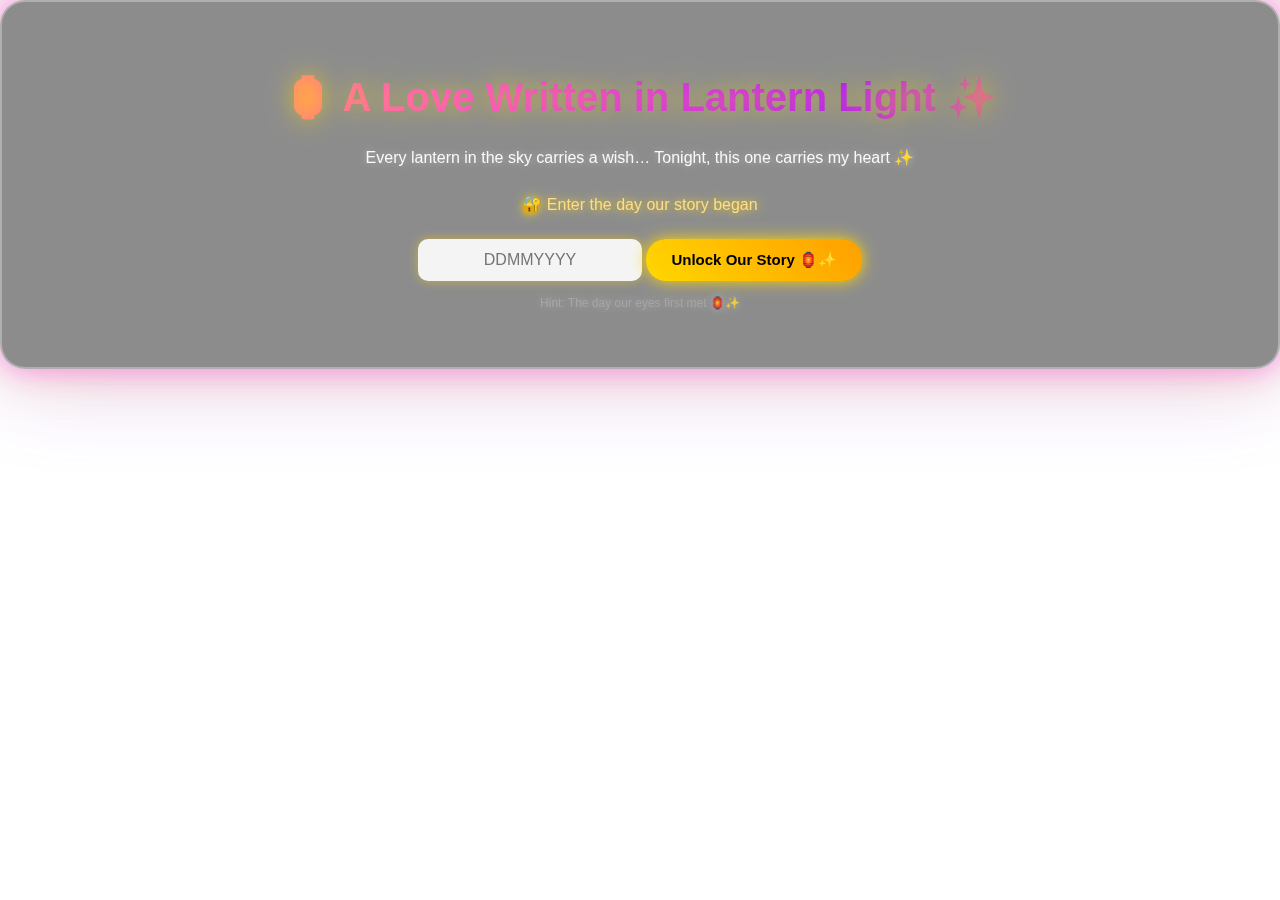
<file: index.html>
<!DOCTYPE html>
<html>
<head>
<title>Our Tangled Love 🏮</title>
<link rel="stylesheet" href="style.css">
</head>

<body class="intro-body">

<div class="intro-container">

<h1 class="intro-title">🏮 A Love Written in Lantern Light ✨</h1>

<p class="intro-sub">
Every lantern in the sky carries a wish…  
Tonight, this one carries my heart ✨
</p>

<div class="lock-box">
<p class="hint">🔐 Enter the day our story began</p>

<input type="password" id="pass" placeholder="DDMMYYYY">

<button onclick="unlock()">Unlock Our Story 🏮✨</button>
</div>

<p class="small-note">
Hint: The day our eyes first met 🏮✨
</p>

</div>

<script>
function unlock(){
let p = document.getElementById("pass").value;
let box = document.querySelector(".intro-container");

if(p === "13092024"){   // 🔁 PUT YOUR REAL DATE HERE
box.classList.add("success");

setTimeout(()=>{
window.location.href = "love.html";
},1800);

}else{
box.classList.add("error");
setTimeout(()=>{
box.classList.remove("error");
},600);

alert("Not yet, my love... try again 🏮✨");
}
}
</script>

</body>
</html>
</file>
<file: style.css>
body{
 /* 🌈 COLORFUL INTRO PAGE */

.intro-body{
height:100vh;
background:linear-gradient(120deg,#3a0ca3,#7209b7,#f72585,#ffb703);
background-size:400% 400%;
animation:gradientFlow 12s ease infinite;
display:flex;
justify-content:center;
align-items:center;
overflow:hidden;
}

@keyframes gradientFlow{
0%{background-position:0% 50%;}
50%{background-position:100% 50%;}
100%{background-position:0% 50%;}
}

.intro-container{
background:rgba(0,0,0,0.45);
backdrop-filter:blur(6px);
border:2px solid rgba(255,255,255,0.3);
padding:45px;
border-radius:25px;
text-align:center;
box-shadow:
0 0 30px rgba(255,0,255,0.4),
0 0 60px rgba(255,215,0,0.3),
0 0 100px rgba(138,43,226,0.3);
animation:fadeIn 1.5s ease;
position:relative;
}

.intro-title{
font-size:40px;
background:linear-gradient(90deg,#ffd700,#ff4ecd,#b517ff,#ffd700);
-webkit-background-clip:text;
-webkit-text-fill-color:transparent;
text-shadow:0 0 25px rgba(255,215,0,0.6);
}

.intro-sub{
color:#fff;
margin:18px 0 28px;
font-size:16px;
opacity:0.95;
text-shadow:0 0 10px rgba(255,255,255,0.4);
}

.lock-box input{
padding:14px;
border-radius:12px;
border:none;
outline:none;
text-align:center;
font-size:16px;
width:210px;
background:rgba(255,255,255,0.9);
box-shadow:
0 0 15px rgba(255,0,255,0.6),
0 0 25px rgba(138,43,226,0.6);
transition:0.3s;
}

.lock-box input:focus{
transform:scale(1.05);
box-shadow:
0 0 25px #ff4ecd,
0 0 45px #b517ff,
0 0 60px gold;
}

.lock-box button{
margin-top:18px;
padding:14px 30px;
border:none;
border-radius:30px;
background:linear-gradient(45deg,#ffd700,#ff4ecd,#b517ff);
color:#000;
font-weight:bold;
cursor:pointer;
font-size:15px;
box-shadow:
0 0 15px #ffd700,
0 0 30px #ff4ecd,
0 0 50px #b517ff;
transition:0.4s;
}

.lock-box button:hover{
transform:scale(1.1);
box-shadow:
0 0 30px #ffd700,
0 0 60px #ff4ecd,
0 0 90px #b517ff;
}

.hint{
color:#ffe066;
margin-bottom:10px;
font-weight:500;
text-shadow:0 0 10px gold;
}

.small-note{
color:#fff;
margin-top:18px;
font-size:13px;
opacity:0.85;
text-shadow:0 0 10px rgba(255,255,255,0.4);
}

/* MAGIC FLOATING LIGHTS */
.intro-container::before{
content:"✨ 🏮 ✨ 🏮 ✨";
position:absolute;
top:-30px;
left:0;
right:0;
text-align:center;
font-size:22px;
opacity:0.6;
animation:floatLights 4s infinite alternate;
}

@keyframes floatLights{
from{transform:translateY(0);}
to{transform:translateY(18px);}
}

/* FADE IN */
@keyframes fadeIn{
from{opacity:0;transform:scale(0.85);}
to{opacity:1;transform:scale(1);}
}


.lock-box input{
padding:12px;
border-radius:10px;
border:none;
outline:none;
text-align:center;
font-size:16px;
width:200px;
box-shadow:0 0 10px rgba(255,215,0,0.5);
transition:0.3s;
}

.lock-box input:focus{
box-shadow:0 0 25px gold;
}

.lock-box button{
margin-top:15px;
padding:12px 25px;
border:none;
border-radius:20px;
background:linear-gradient(45deg,#ffd700,#ff9f00);
color:#000;
font-weight:bold;
cursor:pointer;
box-shadow:0 0 15px gold;
transition:0.3s;
}

.lock-box button:hover{
transform:scale(1.05);
box-shadow:0 0 25px gold;
}

.hint{
color:#ffdd88;
margin-bottom:10px;
}

.small-note{
color:#aaa;
margin-top:15px;
font-size:12px;
}

/* animations */
@keyframes fadeIn{
from{opacity:0;transform:scale(0.9);}
to{opacity:1;transform:scale(1);}
}

margin:0;
font-family:'Segoe UI',sans-serif;
overflow-x:hidden;
}

/* BACKGROUND */
.disney-body{
background:#000;
color:white;
}

/* STARS */
.stars{
position:fixed;
top:0;
left:0;
width:100%;
height:100%;
background:radial-gradient(circle,rgba(255,255,255,0.2) 1px, transparent 1px);
background-size:40px 40px;
opacity:0.15;
z-index:0;
}

/* SCENES */
.scene{
min-height:100vh;
display:flex;
flex-direction:column;
justify-content:center;
align-items:center;
text-align:center;
padding:60px 20px;
position:relative;
z-index:1;
}

/* HERO */
.hero-scene{
background:radial-gradient(circle at top,#2a0044,#000);
}

.glow-title{
font-size:48px;
color:gold;
text-shadow:0 0 30px gold;
}

.hero-text{
max-width:500px;
opacity:0.9;
}

/* PHOTO */
.photo-scene{
background:linear-gradient(120deg,#ff9a9e,#fad0c4);
color:#3a0033;
}

.photo-frame{
width:280px;
height:280px;
border-radius:50%;
overflow:hidden;
box-shadow:0 0 40px rgba(0,0,0,0.5);
border:6px solid white;
}

.photo-frame img{
width:100%;
height:100%;
object-fit:cover;
}

/* LETTER */
.letter-scene{
background:linear-gradient(120deg,#a18cd1,#fbc2eb);
color:#2b0033;
}

.magic-text{
max-width:650px;
line-height:1.9;
font-size:18px;
}

/* COUNTER */
.counter-scene{
background:linear-gradient(120deg,#84fab0,#8fd3f4);
color:#003344;
}

.day-counter{
font-size:50px;
font-weight:bold;
text-shadow:0 0 20px white;
}

/* PROMISE */
.promise-scene{
background:linear-gradient(120deg,#fccb90,#d57eeb);
color:#3a0033;
}

.promise-text{
max-width:650px;
line-height:1.9;
}

/* FINAL */
.final-scene{
background:radial-gradient(circle at top,#1a0033,#000);
}

.final-glow{
color:#ffd700;
font-size:42px;
text-shadow:0 0 30px gold;
}

.final-poem{
max-width:650px;
line-height:1.9;
font-size:18px;
text-shadow:0 0 10px rgba(255,255,255,0.3);
}

/* FLOATING MAGIC */
.scene::after{
content:"✨";
position:absolute;
top:15%;
right:10%;
opacity:0.2;
animation:float 6s infinite alternate;
}

@keyframes float{
from{transform:translateY(0);}
to{transform:translateY(40px);}
}
/* LIVE CLOCK */
.live-clock{
margin-top:20px;
font-size:16px;
font-weight:500;
color:#003344;
text-shadow:0 0 10px rgba(255,255,255,0.7);
}

/* ANNIVERSARY */
.anniversary{
margin-top:12px;
font-size:18px;
font-weight:bold;
color:#ff4ecd;
text-shadow:0 0 15px rgba(255,255,255,0.6);
}
/* DARK MAGIC LAYER */
.counter-scene{
background: radial-gradient(circle at top, #000000, #050010, #120022);
position: relative;
}

.counter-scene::before{
content:"";
position:absolute;
top:0;
left:0;
right:0;
bottom:0;
background: radial-gradient(circle, rgba(0,0,0,0.6), rgba(0,0,0,0.95));
z-index:0;
}

.counter-scene *{
position:relative;
z-index:1;
}

/* TEXT GLOW */
.day-counter{
color:white;
text-shadow:0 0 20px rgba(255,255,255,0.8), 0 0 40px rgba(180,100,255,0.6);
}

.counter-text{
color:#ffe6ff;
text-shadow:0 0 10px rgba(255,200,255,0.6);
}

.live-clock{
color:#c7f7ff;
text-shadow:0 0 15px rgba(150,200,255,0.7);
}

.anniversary{
color:#ff9dfc;
text-shadow:0 0 20px rgba(255,150,255,0.8);
}
/* FORCE DARK BACKGROUND */
.counter-scene{
background: #000000 !important;
background-image: radial-gradient(circle at top, #000000, #050010, #120022) !important;
min-height:100vh;
position:relative;
overflow:hidden;
}

/* DARK OVERLAY */
.counter-scene::after{
content:"";
position:absolute;
top:0;
left:0;
right:0;
bottom:0;
background: radial-gradient(circle, rgba(0,0,0,0.4), rgba(0,0,0,0.95));
z-index:0;
pointer-events:none;
}

/* KEEP CONTENT ABOVE */
.counter-scene *{
position:relative;
z-index:2;
}

/* GLOW TEXT */
.day-counter{
color:white !important;
text-shadow:0 0 20px rgba(255,255,255,0.9), 0 0 40px rgba(180,100,255,0.7) !important;
}

.counter-text{
color:#ffe6ff !important;
text-shadow:0 0 12px rgba(255,200,255,0.6) !important;
}

.live-clock{
color:#c7f7ff !important;
text-shadow:0 0 15px rgba(150,200,255,0.7) !important;
}

.anniversary{
color:#ff9dfc !important;
text-shadow:0 0 20px rgba(255,150,255,0.8) !important;
}
</file>
